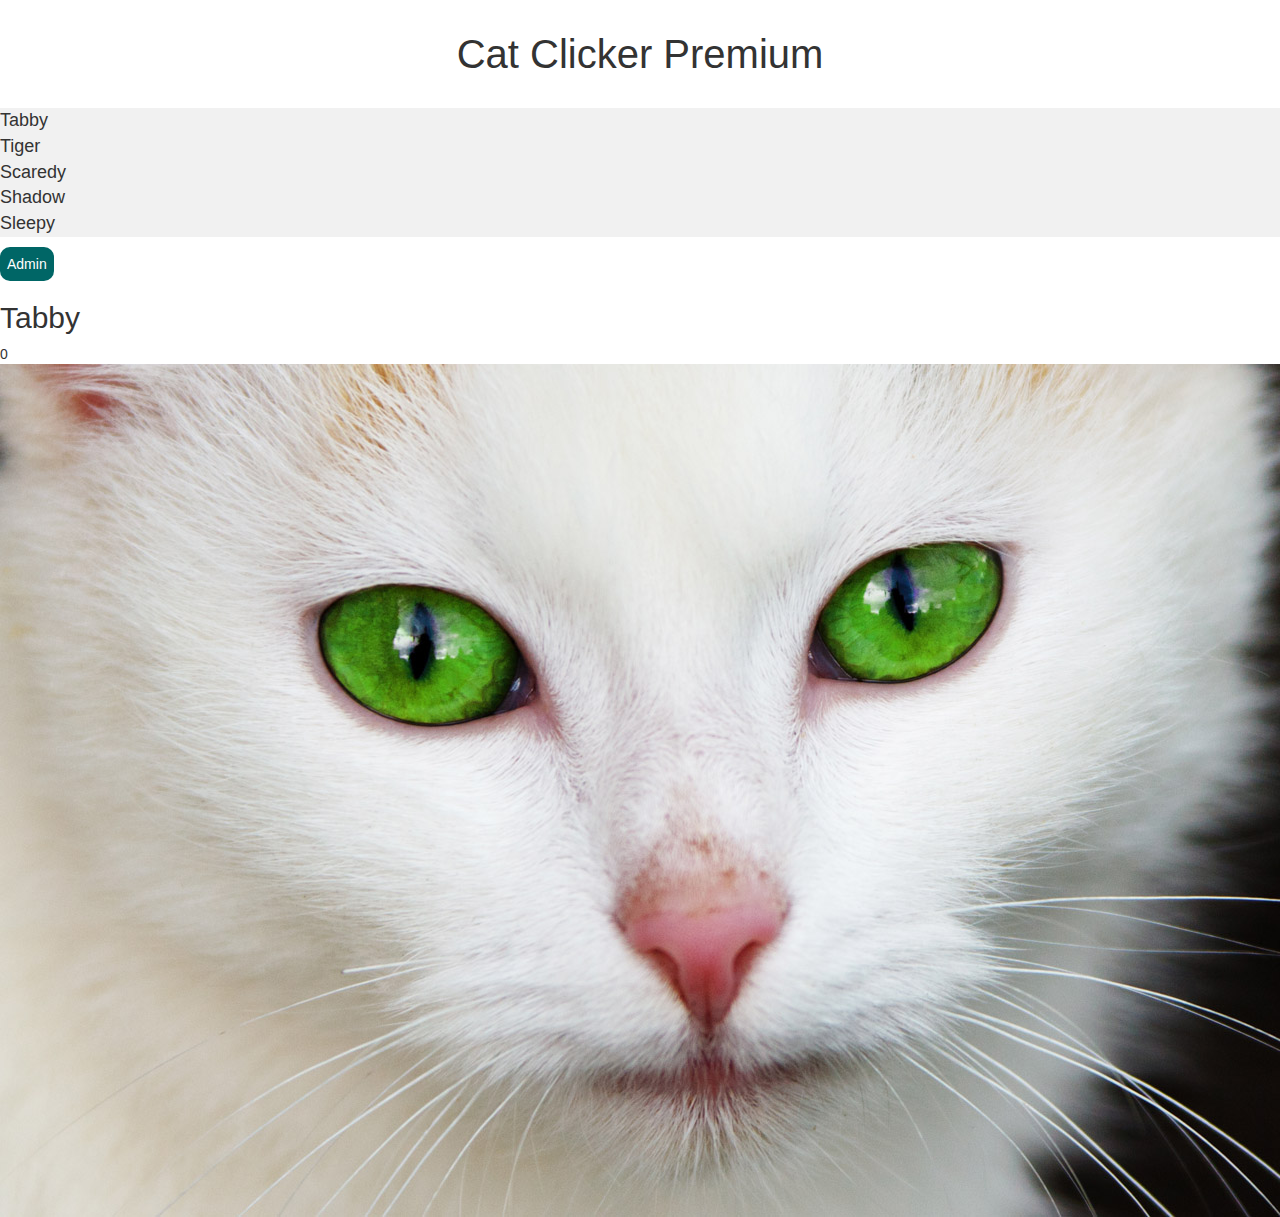
<file: index.html>
<!doctype html>
<html lang="en">
<head>
    <link type="text/css" rel="stylesheet" href="css/css.css"/>
   <link type="text/css" rel="stylesheet" href="https://cdnjs.cloudflare.com/ajax/libs/twitter-bootstrap/3.3.7/css/bootstrap.min.css" />
   <link type="text/css" rel="stylesheet" href="https://cdnjs.cloudflare.com/ajax/libs/animate.css/3.5.2/animate.min.css" />
   <link type="text/css" rel="stylesheet" href="https://cdnjs.cloudflare.com/ajax/libs/font-awesome/4.7.0/css/font-awesome.min.css" />

  
    <title>Cat Clicker Premium</title>
    <script src="https://ajax.googleapis.com/ajax/libs/jquery/3.0.0/jquery.min.js"></script>

  </head>

<body>

<header class="text-center container">
  Cat Clicker Premium
</header>


    <ul id="cat-list"></ul>
    <div id="adminBtn"><button >Admin</button></div>
  <div id='admin'>
        <form id= 'adminForm'>
            <p>Cat Name:  <input type= 'text' class= 'adminInput' id= 'adminCatName'></p>
            <p>Img Url:   <input type= 'text' class= 'adminCatUrl' id= 'adminCatURL'></p>
            <p># Clicks:  <input type= 'text' class= 'adminCatClicks' id= 'adminCatClicks'></p>
        </form>
            <button id= 'adminCancel'>Cancel</button>
            <button id= 'adminSave'>Save</button>
    </div>

    <div id="cat">
        <h2 id="cat-name"></h2>
        <div id="cat-count"></div>
        <img id="cat-img" src="" alt="cute cat">
    </div>
    <script src="js/main.js"></script>
</body>
</html>
</file>
<file: css/css.css>
header {
  font-size: 40px;
  padding-top: 2%;
  padding-bottom: 2%;
}

.nav {
  position: relative;

  margin-bottom: 5%;
  border-top: 5px solid orange;
  box-shadow: 0 4px 8px 0 rgba(0, 0, 0, 0.2);
  
}

ul {
  margin: 0;
  padding: 0;
  list-style-type: none;
  font-size: 18px;
  width: 100%;
  background-color: #f1f1f1;
}



li a {
  display: block;
  color: #000;
  padding: 8px 16px;
  text-decoration: none;
}

li a:hover {
  background-color: #555;
  color: white;
  text-decoration: none;
}

li a:active {
  text-decoration: none;
}

a {
  text-decoration: none !important;
}

#catName {
  font-size: 30px;
  width: 100%;

  margin-bottom: 0 !important;
}

#clicks-section {
  font-size: 20px;
  width: 100%;
}

#clickNum {
  font-size: 25px !important;

  padding-right: 60%;
}

#catImg {
  cursor: pointer;
  width: 100%;
}

#clickText {
  float: left !important;
  padding-left: 10%;
}

#placeHolderText {
  padding-top: 15%;
  font-size: 20px;
}

button{
    background-color: #006666;
    color: #ffffff !important;
    border-radius: 10px;
    border: none;
    font-size: 20px;
    padding: 7px;
}
</file>
